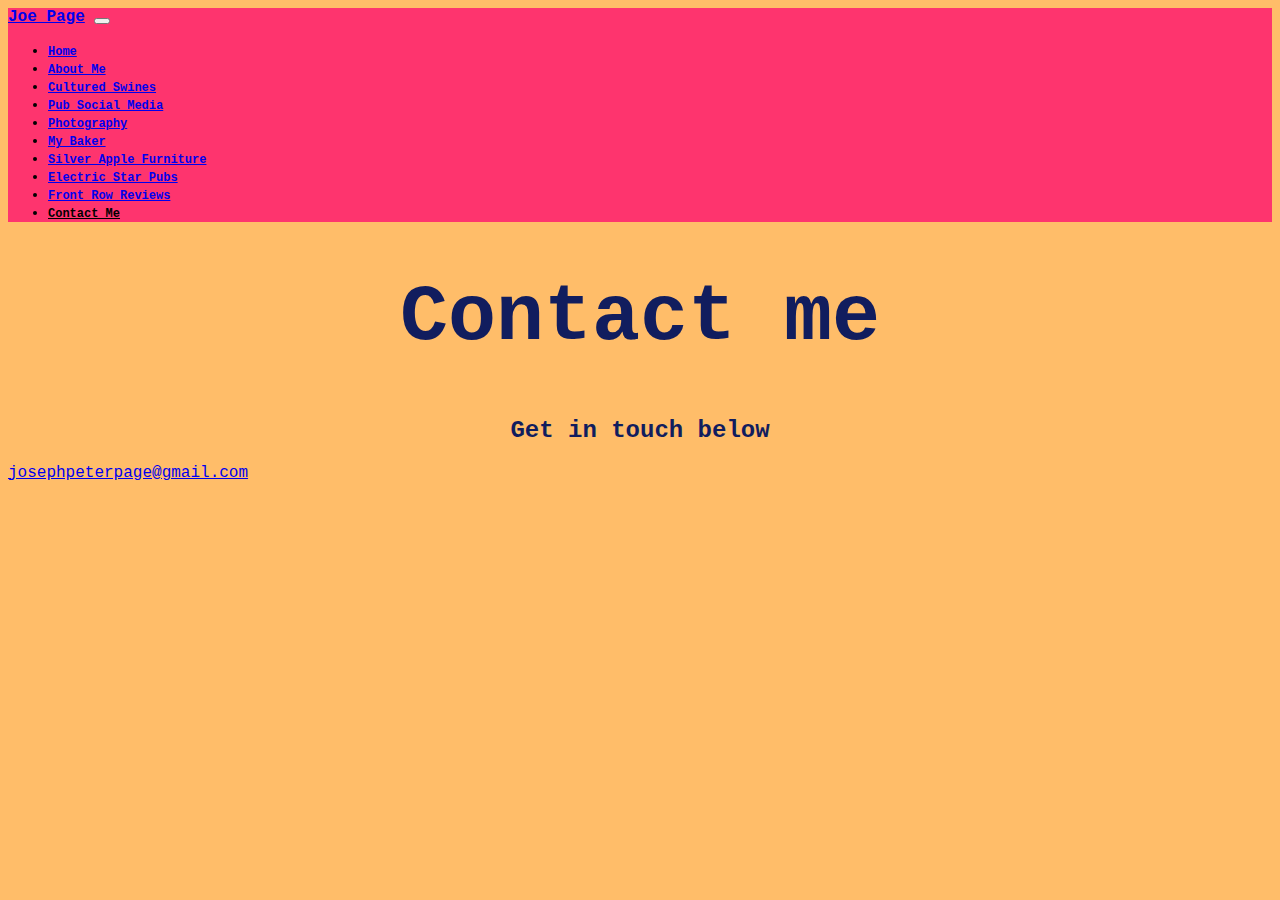
<file: contact-me.html>
<!DOCTYPE html>
<html lang="en">
  <head>
    <meta charset="UTF-8" />
    <meta name="viewport" content="width=device-width, initial-scale=1.0" />
    <title>Joseph Peter Page</title>
      <link href="https://cdn.jsdelivr.net/npm/bootstrap@5.3.2/dist/css/bootstrap.min.css" rel="stylesheet" integrity="sha384-T3c6CoIi6uLrA9TneNEoa7RxnatzjcDSCmG1MXxSR1GAsXEV/Dwwykc2MPK8M2HN" crossorigin="anonymous">
       <script src="https://cdn.jsdelivr.net/npm/bootstrap@5.3.2/dist/js/bootstrap.bundle.min.js" integrity="sha384-C6RzsynM9kWDrMNeT87bh95OGNyZPhcTNXj1NW7RuBCsyN/o0jlpcV8Qyq46cDfL" crossorigin="anonymous"></script>
  </head>
    <link rel="stylesheet" href="/src/style.css" />
  </head>
  <body>
       
    <nav class="navbar navbar-expand-lg navbar-accent">
  <div class="container-fluid">
    <a class="navbar-brand" href="/"><strong>Joe Page</strong></a>
    <button class="navbar-toggler" type="button" data-bs-toggle="collapse" data-bs-target="#navbarNav" aria-controls="navbarNav" aria-expanded="false" aria-label="Toggle navigation">
      <span class="navbar-toggler-icon"></span>
    </button>
    <div class="collapse navbar-collapse " id="navbarNav">
      <ul class="navbar-nav">
        <li class="nav-item">
          <a class="nav-link" aria-current="page" href="/">Home</a>
        </li>
        <li class="nav-item">
          <a class="nav-link" href="/about.html">About Me</a>
        </li>
        <li class="nav-item">
          <a class="nav-link" href="/cultured-swines.html">Cultured Swines</a>
        </li>
            <li class="nav-item">
          <a class="nav-link" href="/pub-socials.html">Pub Social Media</a>
        </li>
            <li class="nav-item">
          <a class="nav-link" href="/photography.html">Photography</a>
        </li>
            <li class="nav-item">
          <a class="nav-link" href="/my-baker.html">My Baker</a>
        </li>
            <li class="nav-item">
          <a class="nav-link" href="/silver-apple-furniture.html">Silver Apple Furniture</a>
        </li>
            <li class="nav-item">
          <a class="nav-link" href="/electric-star-pubs.html">Electric Star Pubs</a>
        </li>
            <li class="nav-item">
          <a class="nav-link" href="/front-row-reviews.html">Front Row Reviews</a>
        </li>
               <li class="nav-item">
          <a class="nav-link active" href="/contact-me.html">Contact Me</a>
        </li>

      </ul>
    </div>
  </div>
</nav>
<h1>Contact me</h1>
<h2>Get in touch below</h2>
<p><a href="mailto:josephpeterpage@gmail.com">josephpeterpage@gmail.com</a></p>
</body>
</file>
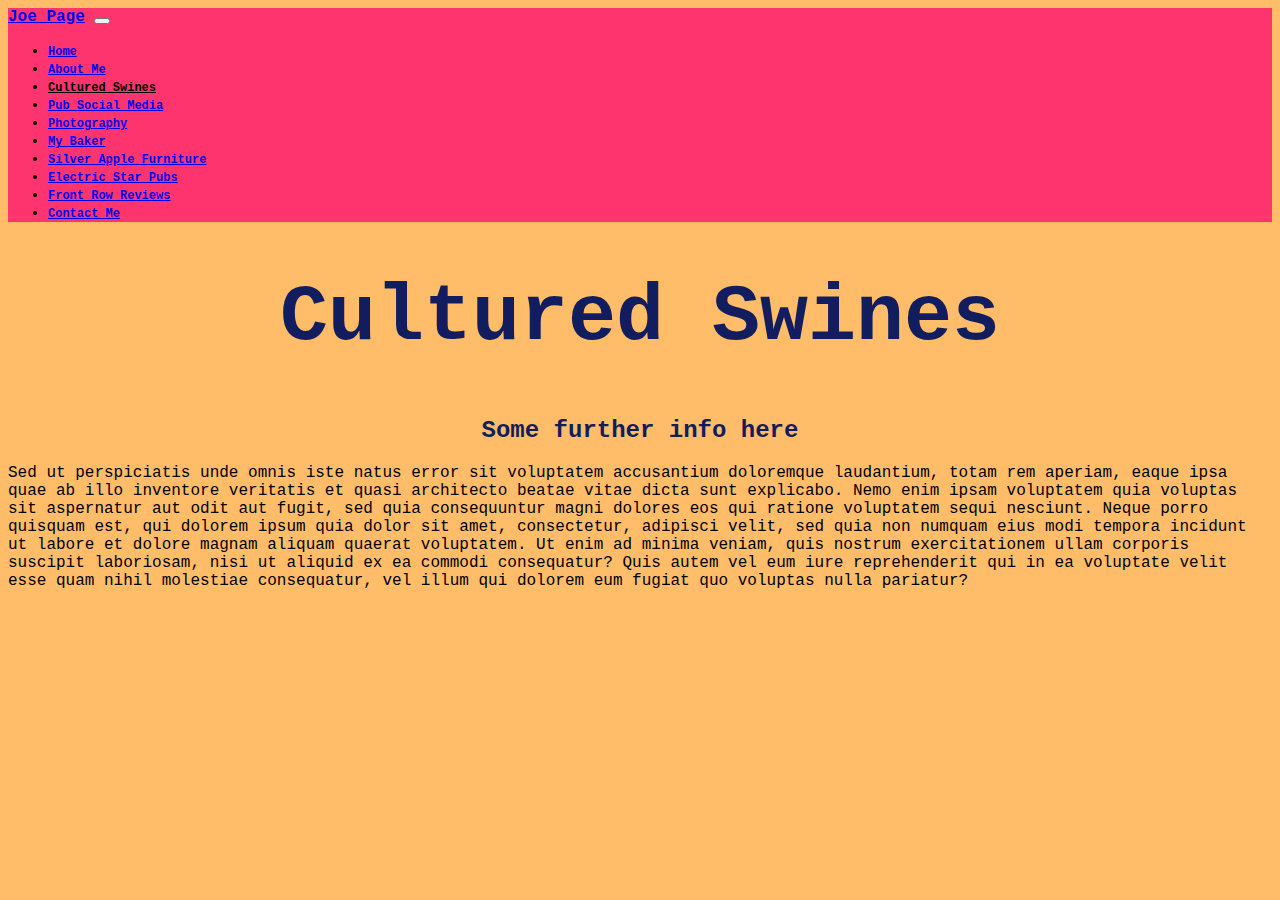
<file: cultured-swines.html>
<!DOCTYPE html>
<html lang="en">
  <head>
    <meta charset="UTF-8" />
    <meta name="viewport" content="width=device-width, initial-scale=1.0" />
    <title>Joseph Peter Page</title>
      <link href="https://cdn.jsdelivr.net/npm/bootstrap@5.3.2/dist/css/bootstrap.min.css" rel="stylesheet" integrity="sha384-T3c6CoIi6uLrA9TneNEoa7RxnatzjcDSCmG1MXxSR1GAsXEV/Dwwykc2MPK8M2HN" crossorigin="anonymous">
       <script src="https://cdn.jsdelivr.net/npm/bootstrap@5.3.2/dist/js/bootstrap.bundle.min.js" integrity="sha384-C6RzsynM9kWDrMNeT87bh95OGNyZPhcTNXj1NW7RuBCsyN/o0jlpcV8Qyq46cDfL" crossorigin="anonymous"></script>
  </head>
    <link rel="stylesheet" href="/src/style.css" />
  </head>
  <body>
       
    <nav class="navbar navbar-expand-lg navbar-accent">
  <div class="container-fluid">
    <a class="navbar-brand" href="/"><strong>Joe Page</strong></a>
    <button class="navbar-toggler" type="button" data-bs-toggle="collapse" data-bs-target="#navbarNav" aria-controls="navbarNav" aria-expanded="false" aria-label="Toggle navigation">
      <span class="navbar-toggler-icon"></span>
    </button>
    <div class="collapse navbar-collapse " id="navbarNav">
      <ul class="navbar-nav">
        <li class="nav-item">
          <a class="nav-link" aria-current="page" href="/">Home</a>
        </li>
        <li class="nav-item">
          <a class="nav-link" href="/about.html">About Me</a>
        </li>
        <li class="nav-item">
          <a class="nav-link active" href="/cultured-swines.html">Cultured Swines</a>
        </li>
            <li class="nav-item">
          <a class="nav-link" href="/pub-socials.html">Pub Social Media</a>
        </li>
            <li class="nav-item">
          <a class="nav-link" href="/photography.html">Photography</a>
        </li>
            <li class="nav-item">
          <a class="nav-link" href="/my-baker.html">My Baker</a>
        </li>
            <li class="nav-item">
          <a class="nav-link" href="/silver-apple-furniture.html">Silver Apple Furniture</a>
        </li>
            <li class="nav-item">
          <a class="nav-link" href="/electric-star-pubs.html">Electric Star Pubs</a>
        </li>
            <li class="nav-item">
          <a class="nav-link" href="/front-row-reviews.html">Front Row Reviews</a>
        </li>
               <li class="nav-item">
          <a class="nav-link" href="/contact-me.html">Contact Me</a>
        </li>

      </ul>
    </div>
  </div>
</nav>
<h1>Cultured Swines</h1>
<h2>Some further info here</h2>
<p>Sed ut perspiciatis unde omnis iste natus error sit voluptatem accusantium doloremque laudantium, totam rem aperiam, eaque ipsa quae ab illo inventore veritatis et quasi architecto beatae vitae dicta sunt explicabo. Nemo enim ipsam voluptatem quia voluptas sit aspernatur aut odit aut fugit, sed quia consequuntur magni dolores eos qui ratione voluptatem sequi nesciunt. Neque porro quisquam est, qui dolorem ipsum quia dolor sit amet, consectetur, adipisci velit, sed quia non numquam eius modi tempora incidunt ut labore et dolore magnam aliquam quaerat voluptatem. Ut enim ad minima veniam, quis nostrum exercitationem ullam corporis suscipit laboriosam, nisi ut aliquid ex ea commodi consequatur? Quis autem vel eum iure reprehenderit qui in ea voluptate velit esse quam nihil molestiae consequatur, vel illum qui dolorem eum fugiat quo voluptas nulla pariatur?</p>
</body>
</file>
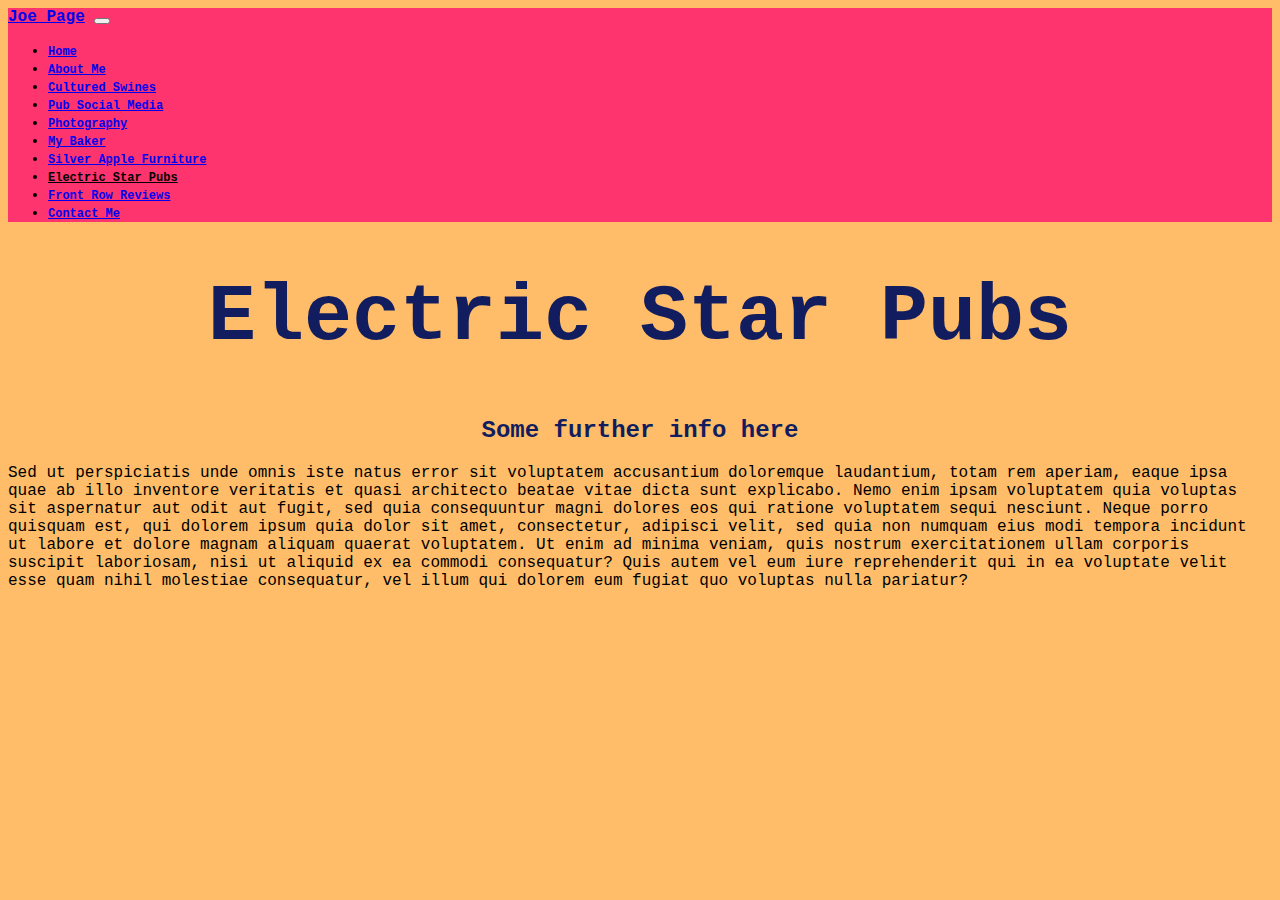
<file: electric-star-pubs.html>
<!DOCTYPE html>
<html lang="en">
  <head>
    <meta charset="UTF-8" />
    <meta name="viewport" content="width=device-width, initial-scale=1.0" />
    <title>Joseph Peter Page</title>
      <link href="https://cdn.jsdelivr.net/npm/bootstrap@5.3.2/dist/css/bootstrap.min.css" rel="stylesheet" integrity="sha384-T3c6CoIi6uLrA9TneNEoa7RxnatzjcDSCmG1MXxSR1GAsXEV/Dwwykc2MPK8M2HN" crossorigin="anonymous">
       <script src="https://cdn.jsdelivr.net/npm/bootstrap@5.3.2/dist/js/bootstrap.bundle.min.js" integrity="sha384-C6RzsynM9kWDrMNeT87bh95OGNyZPhcTNXj1NW7RuBCsyN/o0jlpcV8Qyq46cDfL" crossorigin="anonymous"></script>
  </head>
    <link rel="stylesheet" href="/src/style.css" />
  </head>
  <body>
       
    <nav class="navbar navbar-expand-lg navbar-accent">
  <div class="container-fluid">
    <a class="navbar-brand" href="/"><strong>Joe Page</strong></a>
    <button class="navbar-toggler" type="button" data-bs-toggle="collapse" data-bs-target="#navbarNav" aria-controls="navbarNav" aria-expanded="false" aria-label="Toggle navigation">
      <span class="navbar-toggler-icon"></span>
    </button>
    <div class="collapse navbar-collapse " id="navbarNav">
      <ul class="navbar-nav">
        <li class="nav-item">
          <a class="nav-link" aria-current="page" href="/">Home</a>
        </li>
        <li class="nav-item">
          <a class="nav-link" href="/about.html">About Me</a>
        </li>
        <li class="nav-item">
          <a class="nav-link" href="/cultured-swines.html">Cultured Swines</a>
        </li>
            <li class="nav-item">
          <a class="nav-link" href="/pub-socials.html">Pub Social Media</a>
        </li>
            <li class="nav-item">
          <a class="nav-link" href="/photography.html">Photography</a>
        </li>
            <li class="nav-item">
          <a class="nav-link" href="/my-baker.html">My Baker</a>
        </li>
            <li class="nav-item">
          <a class="nav-link" href="/silver-apple-furniture.html">Silver Apple Furniture</a>
        </li>
            <li class="nav-item">
          <a class="nav-link active" href="/electric-star-pubs.html">Electric Star Pubs</a>
        </li>
            <li class="nav-item">
          <a class="nav-link" href="/front-row-reviews.html">Front Row Reviews</a>
        </li>
               <li class="nav-item">
          <a class="nav-link" href="/contact-me.html">Contact Me</a>
        </li>

      </ul>
    </div>
  </div>
</nav>
<h1>Electric Star Pubs</h1>
<h2>Some further info here</h2>
<p>Sed ut perspiciatis unde omnis iste natus error sit voluptatem accusantium doloremque laudantium, totam rem aperiam, eaque ipsa quae ab illo inventore veritatis et quasi architecto beatae vitae dicta sunt explicabo. Nemo enim ipsam voluptatem quia voluptas sit aspernatur aut odit aut fugit, sed quia consequuntur magni dolores eos qui ratione voluptatem sequi nesciunt. Neque porro quisquam est, qui dolorem ipsum quia dolor sit amet, consectetur, adipisci velit, sed quia non numquam eius modi tempora incidunt ut labore et dolore magnam aliquam quaerat voluptatem. Ut enim ad minima veniam, quis nostrum exercitationem ullam corporis suscipit laboriosam, nisi ut aliquid ex ea commodi consequatur? Quis autem vel eum iure reprehenderit qui in ea voluptate velit esse quam nihil molestiae consequatur, vel illum qui dolorem eum fugiat quo voluptas nulla pariatur?</p>
</body>
</file>
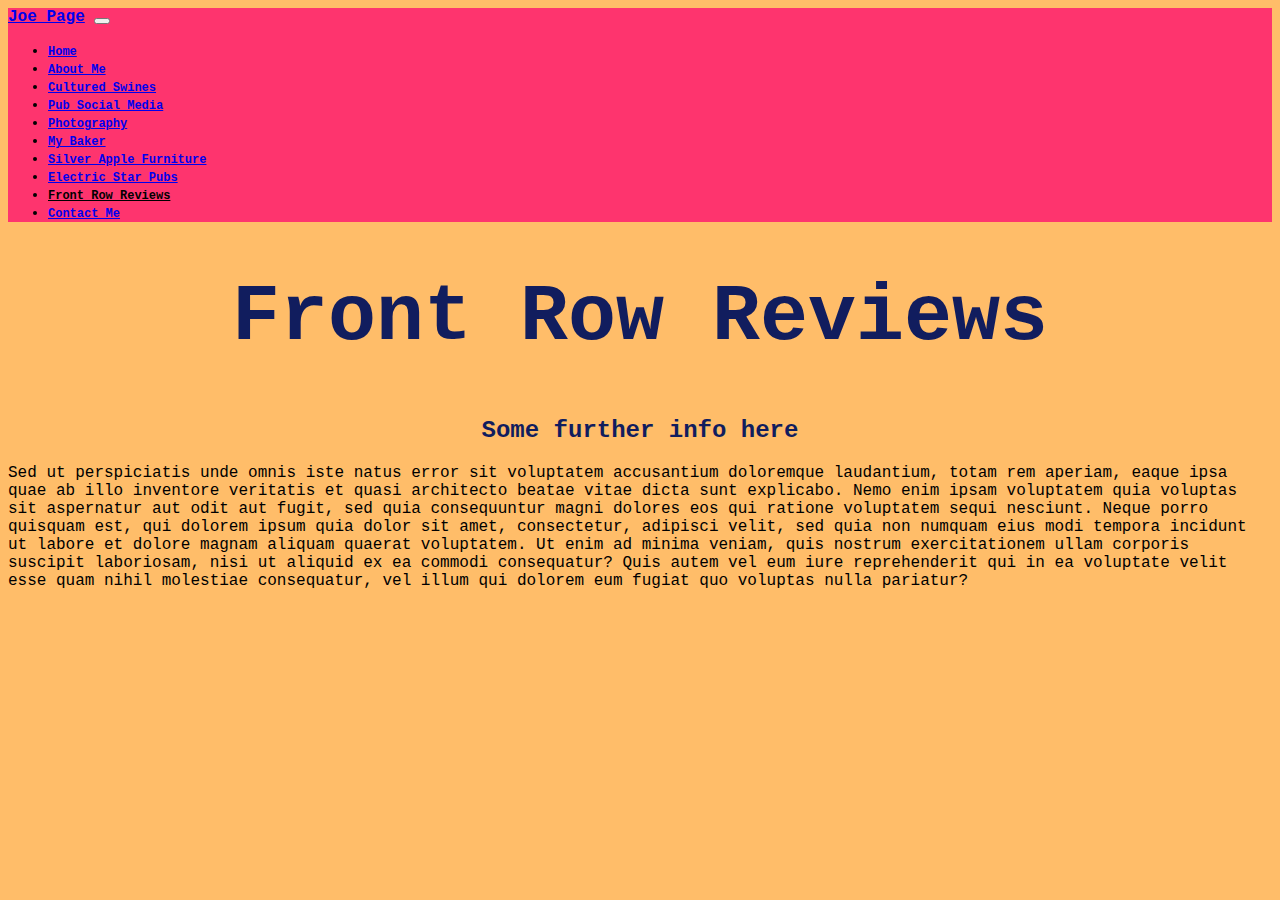
<file: front-row-reviews.html>
<!DOCTYPE html>
<html lang="en">
  <head>
    <meta charset="UTF-8" />
    <meta name="viewport" content="width=device-width, initial-scale=1.0" />
    <title>Joseph Peter Page</title>
      <link href="https://cdn.jsdelivr.net/npm/bootstrap@5.3.2/dist/css/bootstrap.min.css" rel="stylesheet" integrity="sha384-T3c6CoIi6uLrA9TneNEoa7RxnatzjcDSCmG1MXxSR1GAsXEV/Dwwykc2MPK8M2HN" crossorigin="anonymous">
       <script src="https://cdn.jsdelivr.net/npm/bootstrap@5.3.2/dist/js/bootstrap.bundle.min.js" integrity="sha384-C6RzsynM9kWDrMNeT87bh95OGNyZPhcTNXj1NW7RuBCsyN/o0jlpcV8Qyq46cDfL" crossorigin="anonymous"></script>
  </head>
    <link rel="stylesheet" href="/src/style.css" />
  </head>
  <body>
       
    <nav class="navbar navbar-expand-lg navbar-accent">
  <div class="container-fluid">
    <a class="navbar-brand" href="/"><strong>Joe Page</strong></a>
    <button class="navbar-toggler" type="button" data-bs-toggle="collapse" data-bs-target="#navbarNav" aria-controls="navbarNav" aria-expanded="false" aria-label="Toggle navigation">
      <span class="navbar-toggler-icon"></span>
    </button>
    <div class="collapse navbar-collapse " id="navbarNav">
      <ul class="navbar-nav">
        <li class="nav-item">
          <a class="nav-link" aria-current="page" href="/">Home</a>
        </li>
        <li class="nav-item">
          <a class="nav-link" href="/about.html">About Me</a>
        </li>
        <li class="nav-item">
          <a class="nav-link" href="/cultured-swines.html">Cultured Swines</a>
        </li>
            <li class="nav-item">
          <a class="nav-link" href="/pub-socials.html">Pub Social Media</a>
        </li>
            <li class="nav-item">
          <a class="nav-link" href="/photography.html">Photography</a>
        </li>
            <li class="nav-item">
          <a class="nav-link" href="/my-baker.html">My Baker</a>
        </li>
            <li class="nav-item">
          <a class="nav-link" href="/silver-apple-furniture.html">Silver Apple Furniture</a>
        </li>
            <li class="nav-item">
          <a class="nav-link" href="/electric-star-pubs.html">Electric Star Pubs</a>
        </li>
            <li class="nav-item">
          <a class="nav-link active" href="/front-row-reviews.html">Front Row Reviews</a>
        </li>
               <li class="nav-item">
          <a class="nav-link" href="/contact-me.html">Contact Me</a>
        </li>

      </ul>
    </div>
  </div>
</nav>
<h1>Front Row Reviews</h1>
<h2>Some further info here</h2>
<p>Sed ut perspiciatis unde omnis iste natus error sit voluptatem accusantium doloremque laudantium, totam rem aperiam, eaque ipsa quae ab illo inventore veritatis et quasi architecto beatae vitae dicta sunt explicabo. Nemo enim ipsam voluptatem quia voluptas sit aspernatur aut odit aut fugit, sed quia consequuntur magni dolores eos qui ratione voluptatem sequi nesciunt. Neque porro quisquam est, qui dolorem ipsum quia dolor sit amet, consectetur, adipisci velit, sed quia non numquam eius modi tempora incidunt ut labore et dolore magnam aliquam quaerat voluptatem. Ut enim ad minima veniam, quis nostrum exercitationem ullam corporis suscipit laboriosam, nisi ut aliquid ex ea commodi consequatur? Quis autem vel eum iure reprehenderit qui in ea voluptate velit esse quam nihil molestiae consequatur, vel illum qui dolorem eum fugiat quo voluptas nulla pariatur?</p>
</body>
</file>
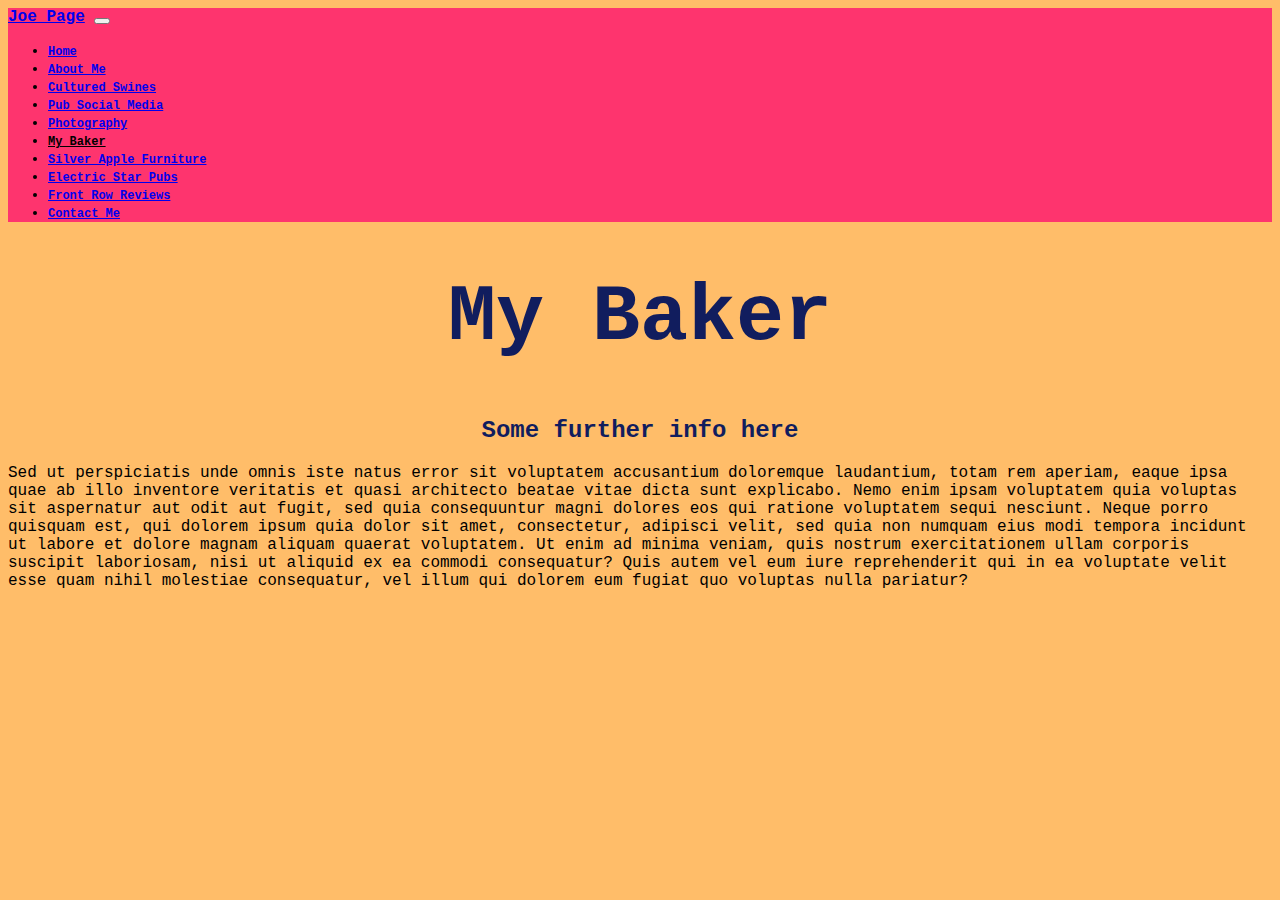
<file: my-baker.html>
<!DOCTYPE html>
<html lang="en">
  <head>
    <meta charset="UTF-8" />
    <meta name="viewport" content="width=device-width, initial-scale=1.0" />
    <title>Joseph Peter Page</title>
      <link href="https://cdn.jsdelivr.net/npm/bootstrap@5.3.2/dist/css/bootstrap.min.css" rel="stylesheet" integrity="sha384-T3c6CoIi6uLrA9TneNEoa7RxnatzjcDSCmG1MXxSR1GAsXEV/Dwwykc2MPK8M2HN" crossorigin="anonymous">
       <script src="https://cdn.jsdelivr.net/npm/bootstrap@5.3.2/dist/js/bootstrap.bundle.min.js" integrity="sha384-C6RzsynM9kWDrMNeT87bh95OGNyZPhcTNXj1NW7RuBCsyN/o0jlpcV8Qyq46cDfL" crossorigin="anonymous"></script>
  </head>
    <link rel="stylesheet" href="/src/style.css" />
  </head>
  <body>
       
    <nav class="navbar navbar-expand-lg navbar-accent">
  <div class="container-fluid">
    <a class="navbar-brand" href="/"><strong>Joe Page</strong></a>
    <button class="navbar-toggler" type="button" data-bs-toggle="collapse" data-bs-target="#navbarNav" aria-controls="navbarNav" aria-expanded="false" aria-label="Toggle navigation">
      <span class="navbar-toggler-icon"></span>
    </button>
    <div class="collapse navbar-collapse " id="navbarNav">
      <ul class="navbar-nav">
        <li class="nav-item">
          <a class="nav-link" aria-current="page" href="/">Home</a>
        </li>
        <li class="nav-item">
          <a class="nav-link" href="/about.html">About Me</a>
        </li>
        <li class="nav-item">
          <a class="nav-link" href="/cultured-swines.html">Cultured Swines</a>
        </li>
            <li class="nav-item">
          <a class="nav-link" href="/pub-socials.html">Pub Social Media</a>
        </li>
            <li class="nav-item">
          <a class="nav-link" href="/photography.html">Photography</a>
        </li>
            <li class="nav-item">
          <a class="nav-link active" href="/my-baker.html">My Baker</a>
        </li>
            <li class="nav-item">
          <a class="nav-link" href="/silver-apple-furniture.html">Silver Apple Furniture</a>
        </li>
            <li class="nav-item">
          <a class="nav-link" href="/electric-star-pubs.html">Electric Star Pubs</a>
        </li>
            <li class="nav-item">
          <a class="nav-link" href="/front-row-reviews.html">Front Row Reviews</a>
        </li>
               <li class="nav-item">
          <a class="nav-link" href="/contact-me.html">Contact Me</a>
        </li>

      </ul>
    </div>
  </div>
</nav>
<h1>My Baker</h1>
<h2>Some further info here</h2>
<p>Sed ut perspiciatis unde omnis iste natus error sit voluptatem accusantium doloremque laudantium, totam rem aperiam, eaque ipsa quae ab illo inventore veritatis et quasi architecto beatae vitae dicta sunt explicabo. Nemo enim ipsam voluptatem quia voluptas sit aspernatur aut odit aut fugit, sed quia consequuntur magni dolores eos qui ratione voluptatem sequi nesciunt. Neque porro quisquam est, qui dolorem ipsum quia dolor sit amet, consectetur, adipisci velit, sed quia non numquam eius modi tempora incidunt ut labore et dolore magnam aliquam quaerat voluptatem. Ut enim ad minima veniam, quis nostrum exercitationem ullam corporis suscipit laboriosam, nisi ut aliquid ex ea commodi consequatur? Quis autem vel eum iure reprehenderit qui in ea voluptate velit esse quam nihil molestiae consequatur, vel illum qui dolorem eum fugiat quo voluptas nulla pariatur?</p>
</body>
</file>
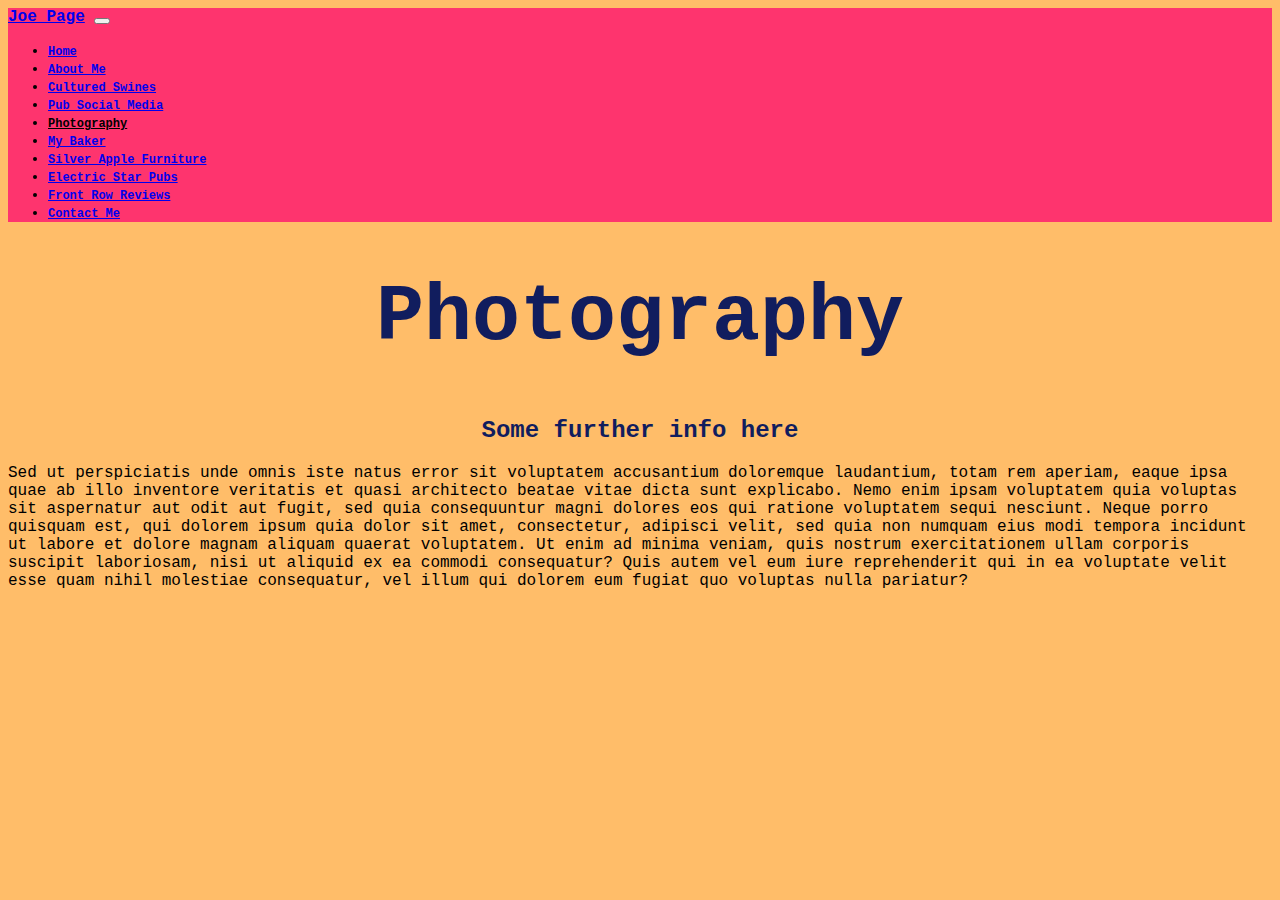
<file: photography.html>
<!DOCTYPE html>
<html lang="en">
  <head>
    <meta charset="UTF-8" />
    <meta name="viewport" content="width=device-width, initial-scale=1.0" />
    <title>Joseph Peter Page</title>
      <link href="https://cdn.jsdelivr.net/npm/bootstrap@5.3.2/dist/css/bootstrap.min.css" rel="stylesheet" integrity="sha384-T3c6CoIi6uLrA9TneNEoa7RxnatzjcDSCmG1MXxSR1GAsXEV/Dwwykc2MPK8M2HN" crossorigin="anonymous">
       <script src="https://cdn.jsdelivr.net/npm/bootstrap@5.3.2/dist/js/bootstrap.bundle.min.js" integrity="sha384-C6RzsynM9kWDrMNeT87bh95OGNyZPhcTNXj1NW7RuBCsyN/o0jlpcV8Qyq46cDfL" crossorigin="anonymous"></script>
  </head>
    <link rel="stylesheet" href="/src/style.css" />
  </head>
  <body>
       
    <nav class="navbar navbar-expand-lg navbar-accent">
  <div class="container-fluid">
    <a class="navbar-brand" href="/"><strong>Joe Page</strong></a>
    <button class="navbar-toggler" type="button" data-bs-toggle="collapse" data-bs-target="#navbarNav" aria-controls="navbarNav" aria-expanded="false" aria-label="Toggle navigation">
      <span class="navbar-toggler-icon"></span>
    </button>
    <div class="collapse navbar-collapse " id="navbarNav">
      <ul class="navbar-nav">
        <li class="nav-item">
          <a class="nav-link" aria-current="page" href="/">Home</a>
        </li>
        <li class="nav-item">
          <a class="nav-link" href="/about.html">About Me</a>
        </li>
        <li class="nav-item">
          <a class="nav-link" href="/cultured-swines.html">Cultured Swines</a>
        </li>
            <li class="nav-item">
          <a class="nav-link" href="/pub-socials.html">Pub Social Media</a>
        </li>
            <li class="nav-item">
          <a class="nav-link active" href="/photography.html">Photography</a>
        </li>
            <li class="nav-item">
          <a class="nav-link" href="/my-baker.html">My Baker</a>
        </li>
            <li class="nav-item">
          <a class="nav-link" href="/silver-apple-furniture.html">Silver Apple Furniture</a>
        </li>
            <li class="nav-item">
          <a class="nav-link" href="/electric-star-pubs.html">Electric Star Pubs</a>
        </li>
            <li class="nav-item">
          <a class="nav-link" href="/front-row-reviews.html">Front Row Reviews</a>
        </li>
               <li class="nav-item">
          <a class="nav-link" href="/contact-me.html">Contact Me</a>
        </li>

      </ul>
    </div>
  </div>
</nav>
<h1>Photography</h1>
<h2>Some further info here</h2>
<p>Sed ut perspiciatis unde omnis iste natus error sit voluptatem accusantium doloremque laudantium, totam rem aperiam, eaque ipsa quae ab illo inventore veritatis et quasi architecto beatae vitae dicta sunt explicabo. Nemo enim ipsam voluptatem quia voluptas sit aspernatur aut odit aut fugit, sed quia consequuntur magni dolores eos qui ratione voluptatem sequi nesciunt. Neque porro quisquam est, qui dolorem ipsum quia dolor sit amet, consectetur, adipisci velit, sed quia non numquam eius modi tempora incidunt ut labore et dolore magnam aliquam quaerat voluptatem. Ut enim ad minima veniam, quis nostrum exercitationem ullam corporis suscipit laboriosam, nisi ut aliquid ex ea commodi consequatur? Quis autem vel eum iure reprehenderit qui in ea voluptate velit esse quam nihil molestiae consequatur, vel illum qui dolorem eum fugiat quo voluptas nulla pariatur?</p>
</body>
</file>
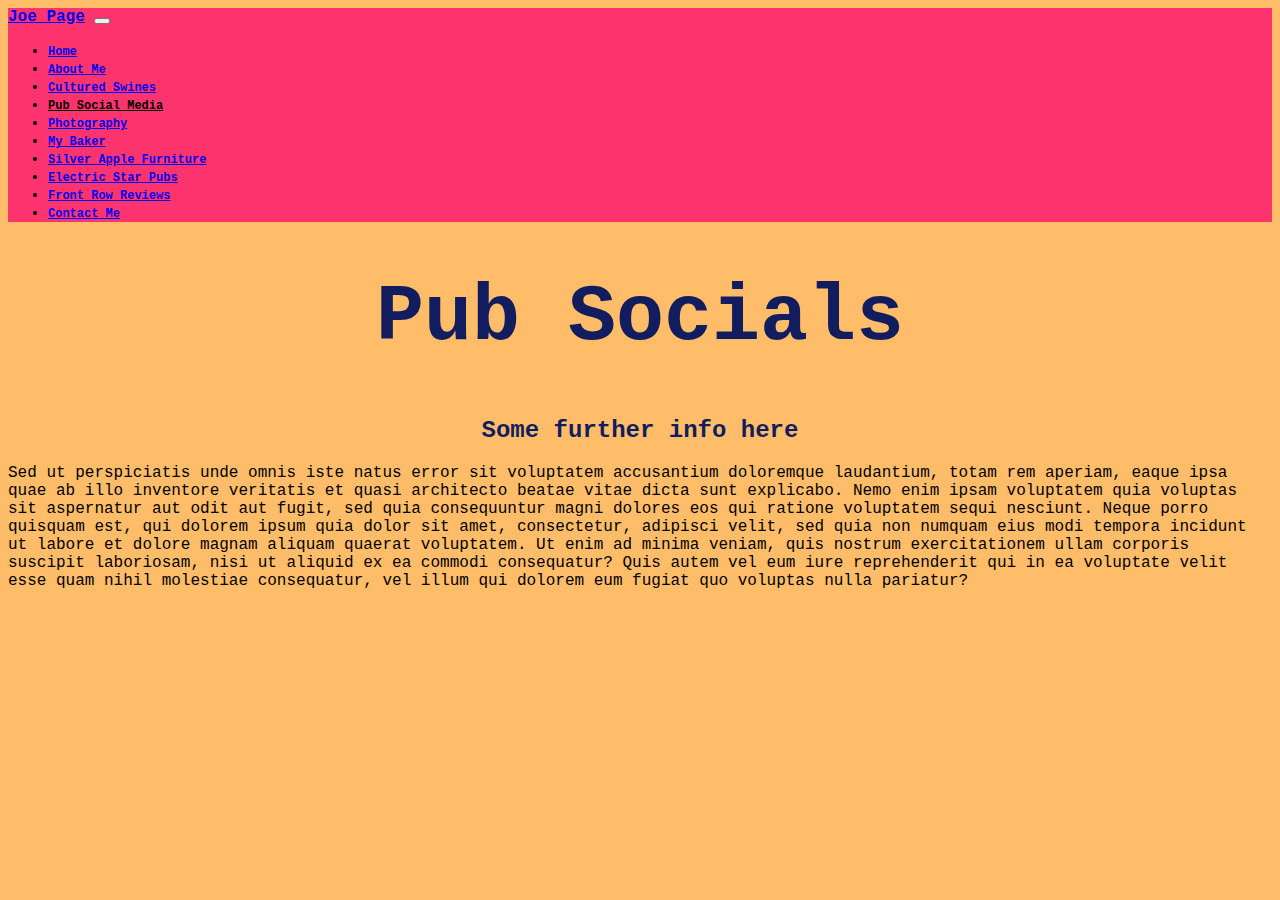
<file: pub-socials.html>
<!DOCTYPE html>
<html lang="en">
  <head>
    <meta charset="UTF-8" />
    <meta name="viewport" content="width=device-width, initial-scale=1.0" />
    <title>Joseph Peter Page</title>
      <link href="https://cdn.jsdelivr.net/npm/bootstrap@5.3.2/dist/css/bootstrap.min.css" rel="stylesheet" integrity="sha384-T3c6CoIi6uLrA9TneNEoa7RxnatzjcDSCmG1MXxSR1GAsXEV/Dwwykc2MPK8M2HN" crossorigin="anonymous">
       <script src="https://cdn.jsdelivr.net/npm/bootstrap@5.3.2/dist/js/bootstrap.bundle.min.js" integrity="sha384-C6RzsynM9kWDrMNeT87bh95OGNyZPhcTNXj1NW7RuBCsyN/o0jlpcV8Qyq46cDfL" crossorigin="anonymous"></script>
  </head>
    <link rel="stylesheet" href="/src/style.css" />
  </head>
  <body>
       
    <nav class="navbar navbar-expand-lg navbar-accent">
  <div class="container-fluid">
    <a class="navbar-brand" href="/"><strong>Joe Page</strong></a>
    <button class="navbar-toggler" type="button" data-bs-toggle="collapse" data-bs-target="#navbarNav" aria-controls="navbarNav" aria-expanded="false" aria-label="Toggle navigation">
      <span class="navbar-toggler-icon"></span>
    </button>
    <div class="collapse navbar-collapse " id="navbarNav">
      <ul class="navbar-nav">
        <li class="nav-item">
          <a class="nav-link" aria-current="page" href="/">Home</a>
        </li>
        <li class="nav-item">
          <a class="nav-link" href="/about.html">About Me</a>
        </li>
        <li class="nav-item">
          <a class="nav-link" href="/cultured-swines.html">Cultured Swines</a>
        </li>
            <li class="nav-item">
          <a class="nav-link active" href="/pub-socials.html">Pub Social Media</a>
        </li>
            <li class="nav-item">
          <a class="nav-link" href="/photography.html">Photography</a>
        </li>
            <li class="nav-item">
          <a class="nav-link" href="/my-baker.html">My Baker</a>
        </li>
            <li class="nav-item">
          <a class="nav-link" href="/silver-apple-furniture.html">Silver Apple Furniture</a>
        </li>
            <li class="nav-item">
          <a class="nav-link" href="/electric-star-pubs.html">Electric Star Pubs</a>
        </li>
            <li class="nav-item">
          <a class="nav-link" href="/front-row-reviews.html">Front Row Reviews</a>
        </li>
               <li class="nav-item">
          <a class="nav-link" href="/contact-me.html">Contact Me</a>
        </li>

      </ul>
    </div>
  </div>
</nav>
<h1>Pub Socials</h1>
<h2>Some further info here</h2>
<p>Sed ut perspiciatis unde omnis iste natus error sit voluptatem accusantium doloremque laudantium, totam rem aperiam, eaque ipsa quae ab illo inventore veritatis et quasi architecto beatae vitae dicta sunt explicabo. Nemo enim ipsam voluptatem quia voluptas sit aspernatur aut odit aut fugit, sed quia consequuntur magni dolores eos qui ratione voluptatem sequi nesciunt. Neque porro quisquam est, qui dolorem ipsum quia dolor sit amet, consectetur, adipisci velit, sed quia non numquam eius modi tempora incidunt ut labore et dolore magnam aliquam quaerat voluptatem. Ut enim ad minima veniam, quis nostrum exercitationem ullam corporis suscipit laboriosam, nisi ut aliquid ex ea commodi consequatur? Quis autem vel eum iure reprehenderit qui in ea voluptate velit esse quam nihil molestiae consequatur, vel illum qui dolorem eum fugiat quo voluptas nulla pariatur?</p>
</body>
</file>
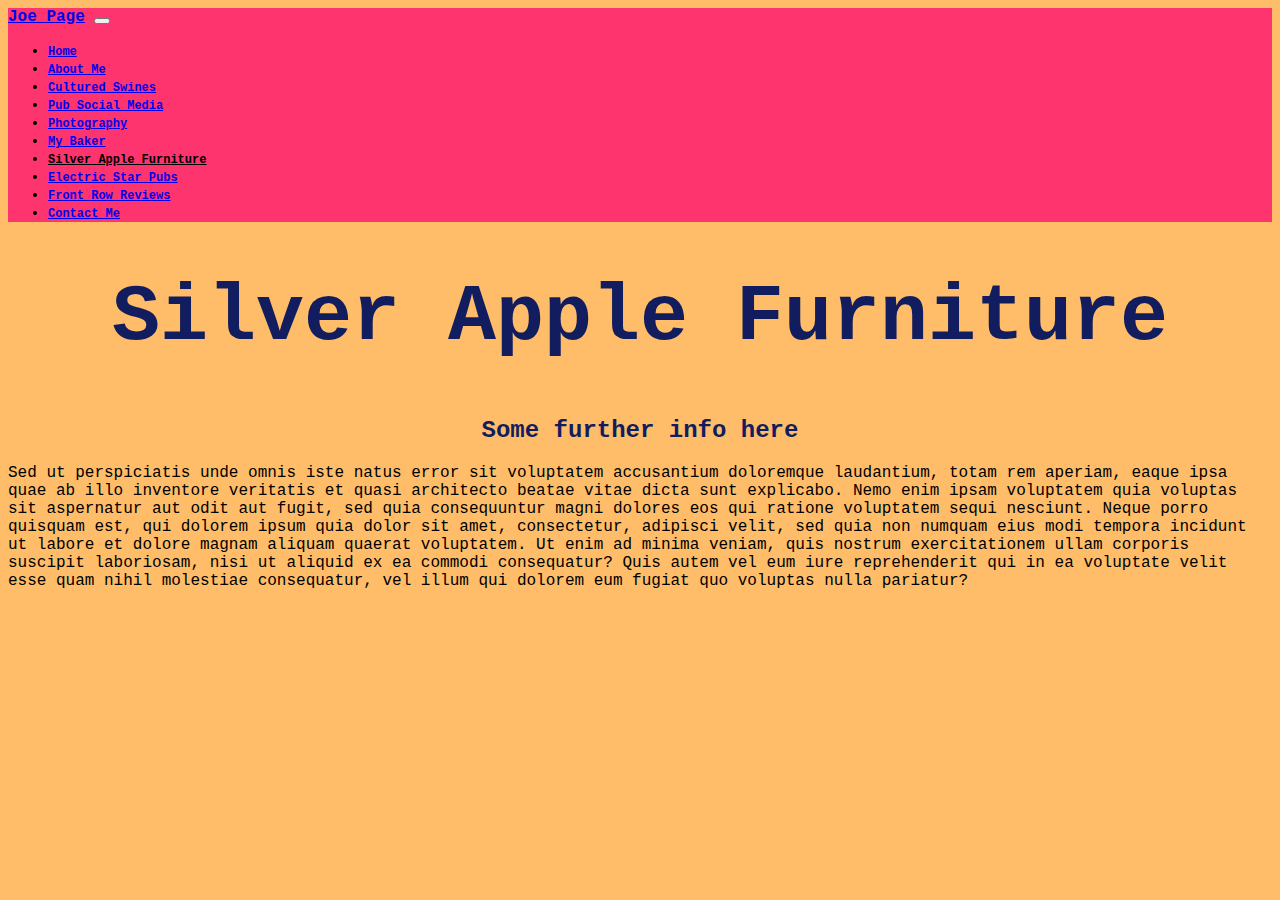
<file: silver-apple-furniture.html>
<!DOCTYPE html>
<html lang="en">
  <head>
    <meta charset="UTF-8" />
    <meta name="viewport" content="width=device-width, initial-scale=1.0" />
    <title>Joseph Peter Page</title>
      <link href="https://cdn.jsdelivr.net/npm/bootstrap@5.3.2/dist/css/bootstrap.min.css" rel="stylesheet" integrity="sha384-T3c6CoIi6uLrA9TneNEoa7RxnatzjcDSCmG1MXxSR1GAsXEV/Dwwykc2MPK8M2HN" crossorigin="anonymous">
       <script src="https://cdn.jsdelivr.net/npm/bootstrap@5.3.2/dist/js/bootstrap.bundle.min.js" integrity="sha384-C6RzsynM9kWDrMNeT87bh95OGNyZPhcTNXj1NW7RuBCsyN/o0jlpcV8Qyq46cDfL" crossorigin="anonymous"></script>
  </head>
    <link rel="stylesheet" href="/src/style.css" />
  </head>
  <body>
       
    <nav class="navbar navbar-expand-lg navbar-accent">
  <div class="container-fluid">
    <a class="navbar-brand" href="/"><strong>Joe Page</strong></a>
    <button class="navbar-toggler" type="button" data-bs-toggle="collapse" data-bs-target="#navbarNav" aria-controls="navbarNav" aria-expanded="false" aria-label="Toggle navigation">
      <span class="navbar-toggler-icon"></span>
    </button>
    <div class="collapse navbar-collapse " id="navbarNav">
      <ul class="navbar-nav">
        <li class="nav-item">
          <a class="nav-link" aria-current="page" href="/">Home</a>
        </li>
        <li class="nav-item">
          <a class="nav-link" href="/about.html">About Me</a>
        </li>
        <li class="nav-item">
          <a class="nav-link" href="/cultured-swines.html">Cultured Swines</a>
        </li>
            <li class="nav-item">
          <a class="nav-link" href="/pub-socials.html">Pub Social Media</a>
        </li>
            <li class="nav-item">
          <a class="nav-link" href="/photography.html">Photography</a>
        </li>
            <li class="nav-item">
          <a class="nav-link" href="/my-baker.html">My Baker</a>
        </li>
            <li class="nav-item">
          <a class="nav-link active" href="/silver-apple-furniture.html">Silver Apple Furniture</a>
        </li>
            <li class="nav-item">
          <a class="nav-link" href="/electric-star-pubs.html">Electric Star Pubs</a>
        </li>
            <li class="nav-item">
          <a class="nav-link" href="/front-row-reviews.html">Front Row Reviews</a>
        </li>
               <li class="nav-item">
          <a class="nav-link" href="/contact-me.html">Contact Me</a>
        </li>

      </ul>
    </div>
  </div>
</nav>
<h1>Silver Apple Furniture</h1>
<h2>Some further info here</h2>
<p>Sed ut perspiciatis unde omnis iste natus error sit voluptatem accusantium doloremque laudantium, totam rem aperiam, eaque ipsa quae ab illo inventore veritatis et quasi architecto beatae vitae dicta sunt explicabo. Nemo enim ipsam voluptatem quia voluptas sit aspernatur aut odit aut fugit, sed quia consequuntur magni dolores eos qui ratione voluptatem sequi nesciunt. Neque porro quisquam est, qui dolorem ipsum quia dolor sit amet, consectetur, adipisci velit, sed quia non numquam eius modi tempora incidunt ut labore et dolore magnam aliquam quaerat voluptatem. Ut enim ad minima veniam, quis nostrum exercitationem ullam corporis suscipit laboriosam, nisi ut aliquid ex ea commodi consequatur? Quis autem vel eum iure reprehenderit qui in ea voluptate velit esse quam nihil molestiae consequatur, vel illum qui dolorem eum fugiat quo voluptas nulla pariatur?</p>
</body>
</file>
<file: src/style.css>
:root {
  --primary-color: #b21f66;
  --secondary-color: #111d5e;
  --background-color: #ffbd69;
  --accent-color: #fe346e;
  --drop-shadow: rgba(149, 157, 165, 0.2) 0px 8px 24px;
}

body {
  background-color: var(--background-color);
  font-family: "Courier New", Courier, monospace;
}

h1 {
  font-size: 80px;
}

h1,
h2 {
  color: var(--secondary-color);
  margin-top: 50px;
  text-align: center;
}

h3 {
  font-size: 50px;
  text-align: center;
  margin-top: 50px;
  color: var(--primary-color);
}

h4 {
  color: var(--secondary-color);
}

footer {
  color: var(--accent-color);
  margin: 100px;
}

.navbar-accent {
  background-color: var(--accent-color);
}

.navbar-collapse a {
  font-size: 12px;
  font-weight: bold;
}

.active {
  color: black;
}

.welcome-text-container {
  margin-bottom: 500px;
}

.welcome-text-container p {
  text-align: center;
  margin-top: 20px;
  font-size: 30px;
  margin-top: 50px;
}

.welcome-text-container a {
  text-decoration: none;
  color: var(--secondary-color);
}

.welcome-text-container a:hover {
  font-size: 32px;
  transition: ease-in-out;
  color: black;
}

.welcome-text-container img {
  max-width: 200px;
  display: block;
  margin: 0 auto;
}

.h3-first-child {
  margin-top: 20px;
}

.below-image-text {
  margin-top: 0px;
}

.information-tiles div {
  font-size: 30px;
  margin: 30px auto;
  text-align: center;
}

.information-tiles a {
  text-decoration: none;
  color: var(--secondary-color);
}

.information-tiles a:hover {
  font-size: 32px;
  transition: ease-in-out;
  color: black;
}

@media (max-width: 950px) {
  h3 {
    font-size: 35px;
  }

  h1 {
    font-size: 60px;
  }
}
</file>
